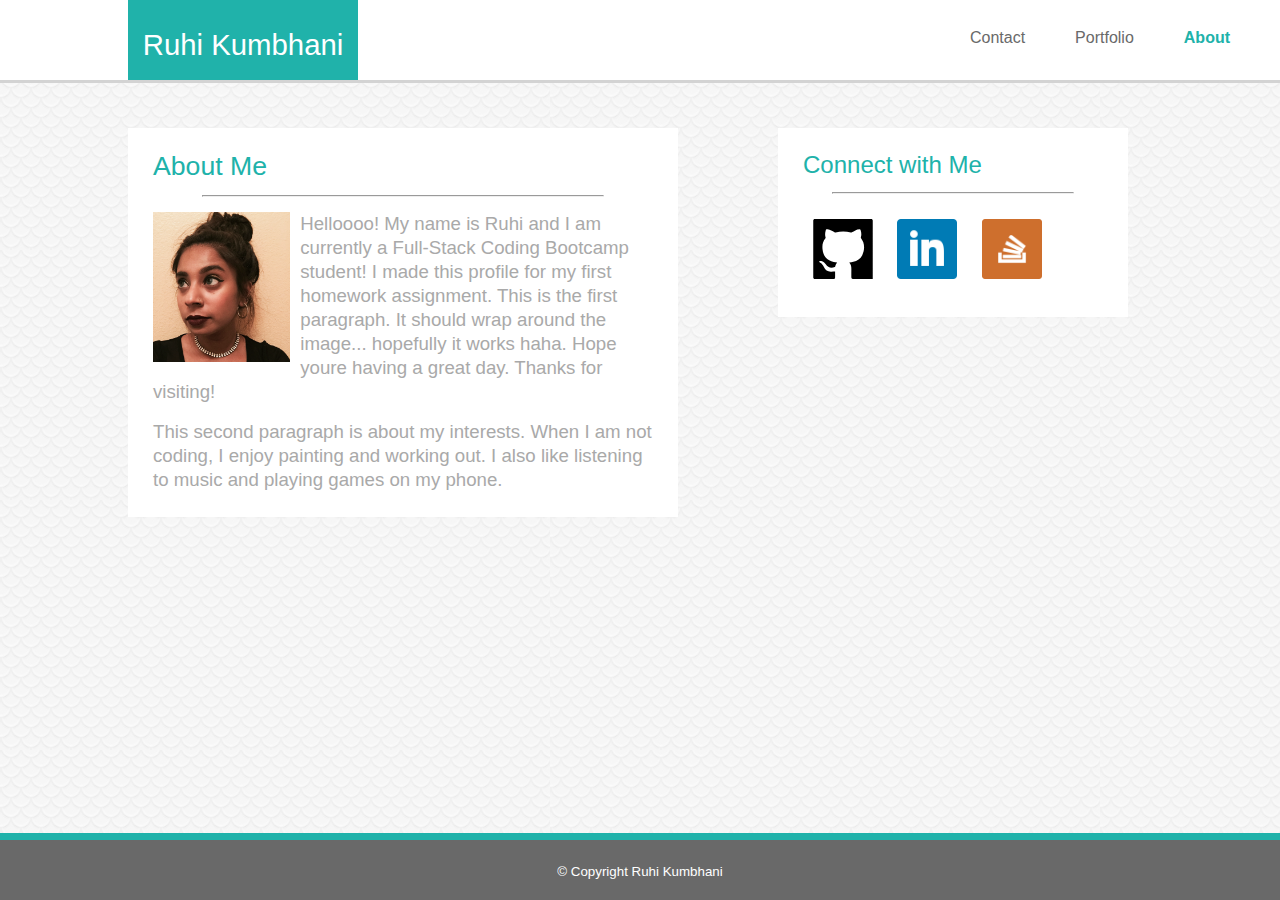
<file: index.html>
<!doctype html>

<html lang="en">
<head>
  <meta charset="utf-8">

  <title>Ruhi Kumbhani</title>
  <meta name="description" content="Ruhi Kumbhani Portfolio">
  <meta name="author" content="Ruhi Kumbhani">
    
  <link rel="stylesheet" href="assets/css/reset.css">
  <link rel="stylesheet" href="assets/css/style.css">
    
</head>

<body>
    
    <!-- header and nav -->
    <div class="main">
        <div class="heading">
            <h1>Ruhi Kumbhani</h1>
        </div>
        <div>
            <ul>
                <li><a href="#" class="active">About</a></li>
                <li><a href="portfolio.html">Portfolio</a></li>
                <li><a href="contact.html">Contact</a></li>
            </ul>
        </div>
    </div>
    
    <!-- container -->
    <div class="container">
    
    <!-- about me -->
    <div class="about">
        <h2>About Me</h2>
        <hr>
        <img src="assets/images/profile.png" alt="profile pic" class="pic">
        <p class="float">Helloooo! My name is Ruhi and I am currently a Full-Stack Coding Bootcamp student! I made this profile for my first homework assignment. This is the first paragraph. It should wrap around the image... hopefully it works haha. Hope youre having a great day. Thanks for visiting!</p>
        <br>
        <p class="float">This second paragraph is about my interests. When I am not coding, I enjoy painting and working out. I also like listening to music and playing games on my phone.</p>
    </div>
    
    <!-- connect with me -->
    <div class="connect">
        <h3>Connect with Me</h3>
        <hr>
        <img src="assets/images/github.svg" alt="profile pic" class="icon">
        <img src="assets/images/linkedin.png" alt="profile pic" class="icon">
        <img src="assets/images/stack.ico" alt="profile pic" class="icon">

    </div>
    
    <!-- end container -->    
    </div>    
        
    <!-- footer -->
    <div class="fixedbottom"><p class="copyright">&copy; Copyright Ruhi Kumbhani</p></div>


</body>
</html>
</file>
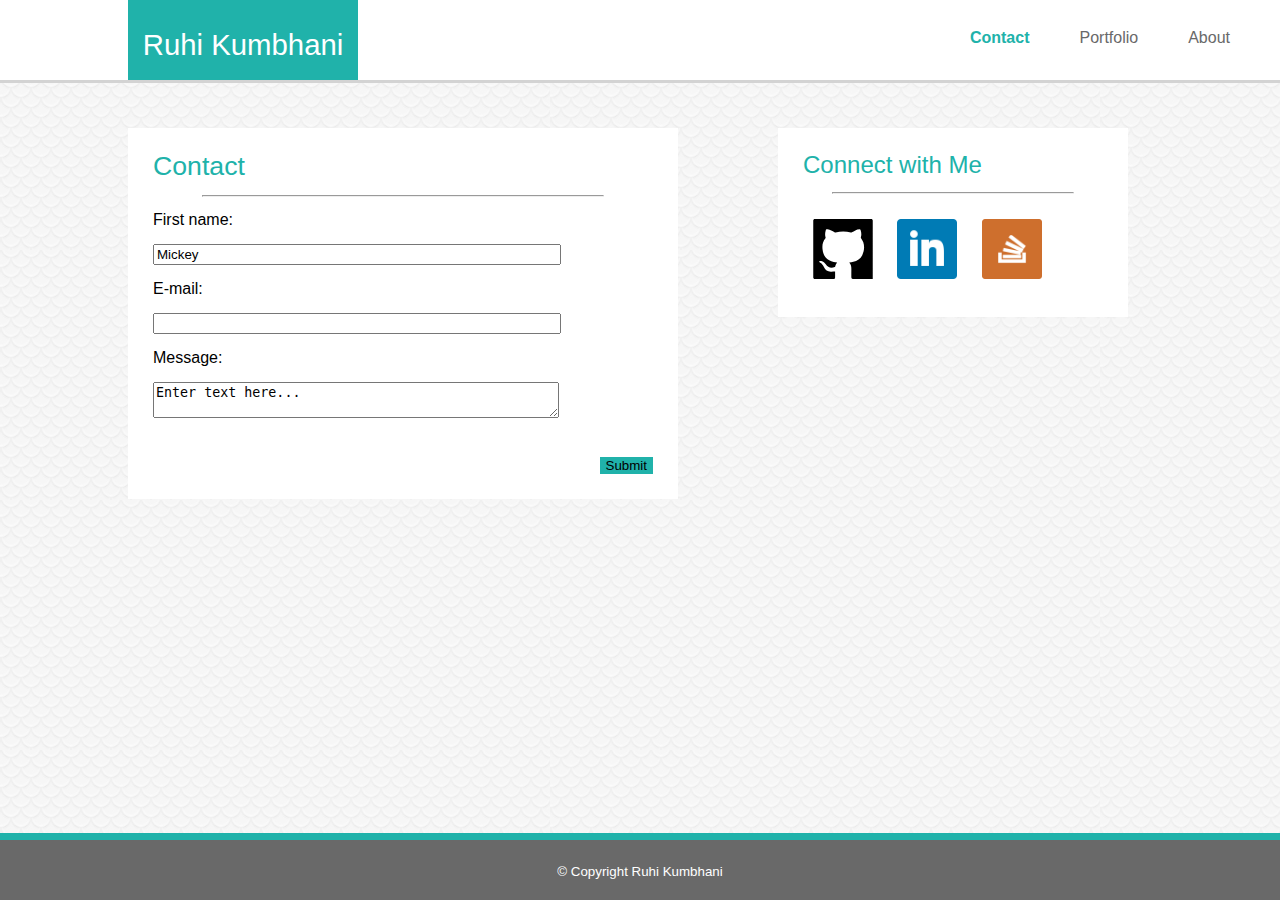
<file: contact.html>
<!doctype html>

<html lang="en">
<head>
  <meta charset="utf-8">

  <title>Ruhi Kumbhani</title>
  <meta name="description" content="Ruhi Kumbhani Portfolio">
  <meta name="author" content="Ruhi Kumbhani">

  <link rel="stylesheet" href="assets/css/reset.css">
  <link rel="stylesheet" href="assets/css/style.css">
</head>

<body>

    <!-- header and nav -->
    <div class="main">
        <div class="heading">
            <h1>Ruhi Kumbhani</h1>
        </div>
        <div>
            <ul>
                <li><a href="index.html">About</a></li>
                <li><a href="portfolio.html">Portfolio</a></li>
                <li><a href="#" class="active">Contact</a></li>
            </ul>
        </div>
    </div>
    
    <!-- container -->
    <div class="container">
    
    <!-- about me -->
    <div class="about">
        <h2>Contact</h2>
        <hr>
        <form action="/action_page.php">
            First name:<br><br>
            <input class="text" type="text" name="firstname" value="Mickey"><br><br>
            E-mail:<br><br>
            <input class="text" type="email" name="email"><br><br>
            Message:<br><br>
            <textarea class="text" name="comment" form="usrform">Enter text here...</textarea><br><br>
            <input class="button" type="submit" value="Submit">
        </form>
        
    </div>
    
    <!-- connect with me -->
    <div class="connect">
        <h3>Connect with Me</h3>
        <hr>
        <img src="assets/images/github.svg" alt="profile pic" class="icon">
        <img src="assets/images/linkedin.png" alt="profile pic" class="icon">
        <img src="assets/images/stack.ico" alt="profile pic" class="icon">

    </div>
    
    <!-- end container -->    
    </div>  
    
    <!-- footer -->
    <div class="fixedbottom"><p class="copyright">&copy; Copyright Ruhi Kumbhani</p></div>

</body>
</html>
</file>
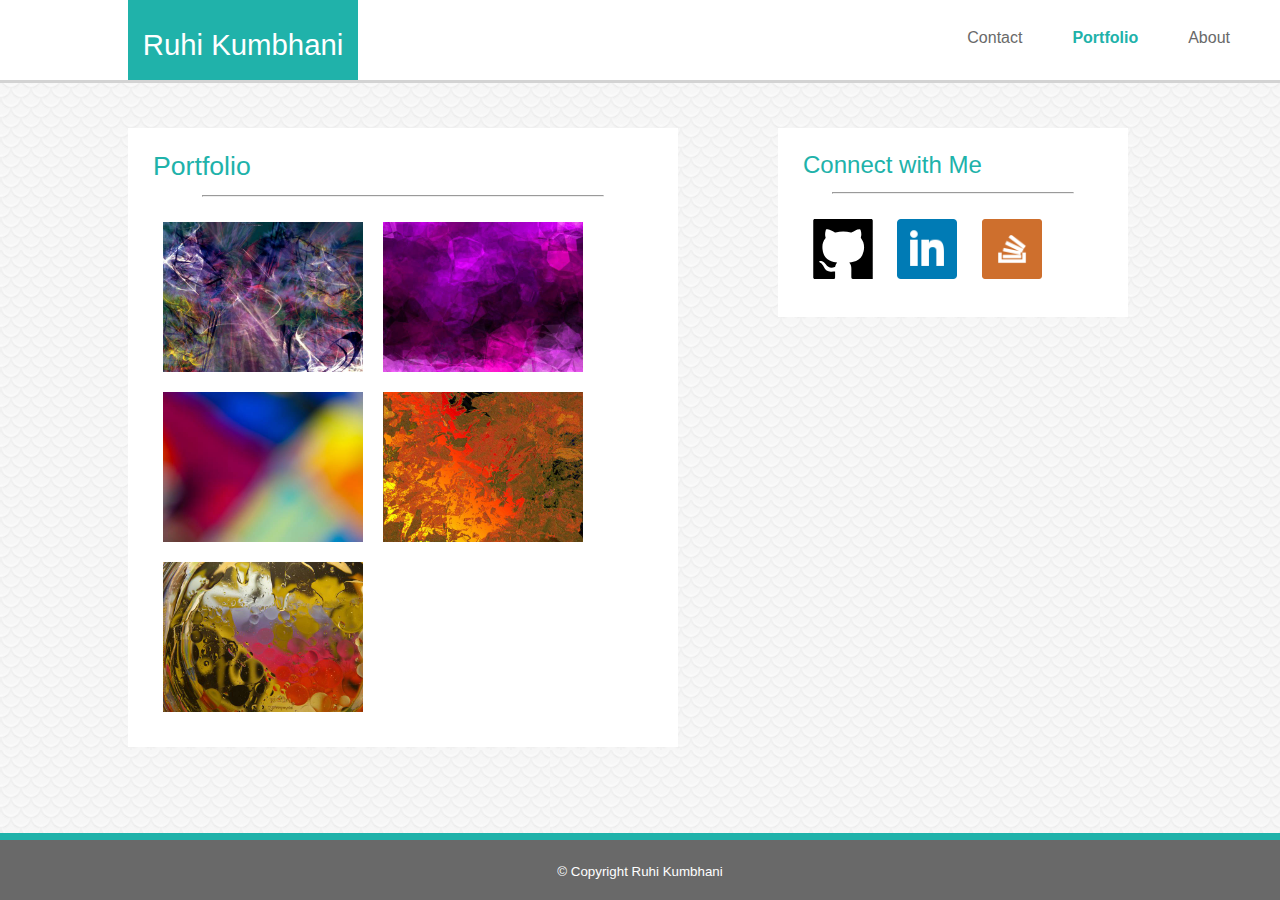
<file: portfolio.html>
<!doctype html>

<html lang="en">
<head>
  <meta charset="utf-8">

  <title>Ruhi Kumbhani</title>
  <meta name="description" content="Ruhi Kumbhani Portfolio">
  <meta name="author" content="Ruhi Kumbhani">
    
  <link rel="stylesheet" href="assets/css/reset.css">
  <link rel="stylesheet" href="assets/css/style.css">
</head>

<body>

    <!-- header and nav -->
    <div class="main">
        <div class="heading">
            <h1>Ruhi Kumbhani</h1>
        </div>
        <div>
            <ul>
                <li><a href="index.html">About</a></li>
                <li><a href="#" class="active">Portfolio</a></li>
                <li><a href="contact.html">Contact</a></li>
            </ul>
        </div>
    </div>
    
    <!-- container -->
    <div class="container">
    
    <!-- about me -->
    <div class="about">
        <h2>Portfolio</h2>
        <hr>
        <img src="assets/images/1.jpg" alt="profile pic" class="portfolio-1">
        <img src="assets/images/2.jpg" alt="profile pic" class="portfolio-2">
        <img src="assets/images/3.jpg" alt="profile pic" class="portfolio-1">
        <img src="assets/images/4.jpg" alt="profile pic" class="portfolio-2">
        <img src="assets/images/5.jpg" alt="profile pic" class="portfolio-1">
        
        
    </div>
    
    <!-- connect with me -->
    <div class="connect">
        <h3>Connect with Me</h3>
        <hr>
        <img src="assets/images/github.svg" alt="profile pic" class="icon">
        <img src="assets/images/linkedin.png" alt="profile pic" class="icon">
        <img src="assets/images/stack.ico" alt="profile pic" class="icon">

    </div>
    
    <!-- end container -->    
    </div>  
    
    <!-- footer -->
    <div class="fixedbottom"><p class="copyright">&copy; Copyright Ruhi Kumbhani</p></div>

</body>
</html>
</file>
<file: assets/css/style.css>
body {
    font-family: Avenir, sans-serif;
    background-image: url(../images/background.jpg);
    background-repeat: repeat;
}

h1 {
    color: white;
    font-size: 22pt;
    text-align: center;
    padding-top: 30px;
}

h2 {
    color: lightseagreen;
    font-size: 20pt;
}

h3 {
    color: lightseagreen;
    font-size: 18pt;
}

p {
    font-size: 14pt;
    line-height: 18pt;
    color: darkgray;
}

p.float {
    position: relative;
    z-index: 2;
    color: darkgray;
}

hr {
    background-color: lightgray;
    width: 80%;
    margin-bottom: 15px;
    margin-top: 15px;
}

.main {
    position: fixed;
    top: 0;
    left: 0;
    width: 100%;
    background-color: white;
    height: 80px;
    border-bottom: 3px solid lightgrey;
}

.heading { 
    position: absolute;
    bottom: 0;
    margin-left: 10%;
    background-color: lightseagreen;
    height: 80px;
    width: 230px;
}

ul {
    list-style-type: none;
    margin: 0;
    padding: 0;
    overflow: hidden;
}

li {
    float: right;
}

li a {
    display: block;
    color: dimgray;
    text-align: center;
    padding-top: 30px;
    padding-right: 50px;
    text-decoration: none;
}

.active {
    color: lightseagreen;
    font-weight: bold;
}

.fixedbottom {
	bottom: 0;
    left: 0;
	position: fixed;
	background-color: dimgrey;
	height: 60px;
	width: 100%;
    margin-top: 0;
    border-top: 7px solid lightseagreen;
}

.relative {
	align-self: center;
	position: relative;
	top: 50%;
	left: 50%;
	background-color: white;
	height: 200px;
	width: 200px;
}

.absolute {
	bottom: 0;
	right: 0;
	position: absolute;
	background-color: #666;
	height: 50px;
	width: 100px;
}

.copyright {
    font-size: 10pt;
    color: white;
    text-align: center;
    padding-top: 20px;
}

.pic {
    float: left;
    height: 150px;
    width: auto;
    z-index: 1;
    padding-right: 10px;
}

.about {
    float: left;
    padding: 25px;
    margin-top: 10%;
    width: 500px;
    background-color: white;
    margin-left: 10%;
}

.connect {
    float: left;
    padding: 25px;
    margin-top: 10%;
    width: 300px;
    background-color: white;
    margin-left: 100px;
}

.icon {
    height: 60px;
    width: 60px;
    padding: 10px; 
}

.container {
    height: 100%;
    width: 100%;
}

.text {
    width: 400px;   
}

.button {
    background-color: lightseagreen;
    float: right;
    border: none;
    margin-top: 20px;
}

.portfolio-1 {
    position: relative;
    float: left;
    height: 150px;
    z-index: 1;
    padding: 10px;
}

.portfolio-2 {
    position: relative;
    float: left;
    height: 150px;
    z-index: 2;
    padding: 10px;
}
</file>
